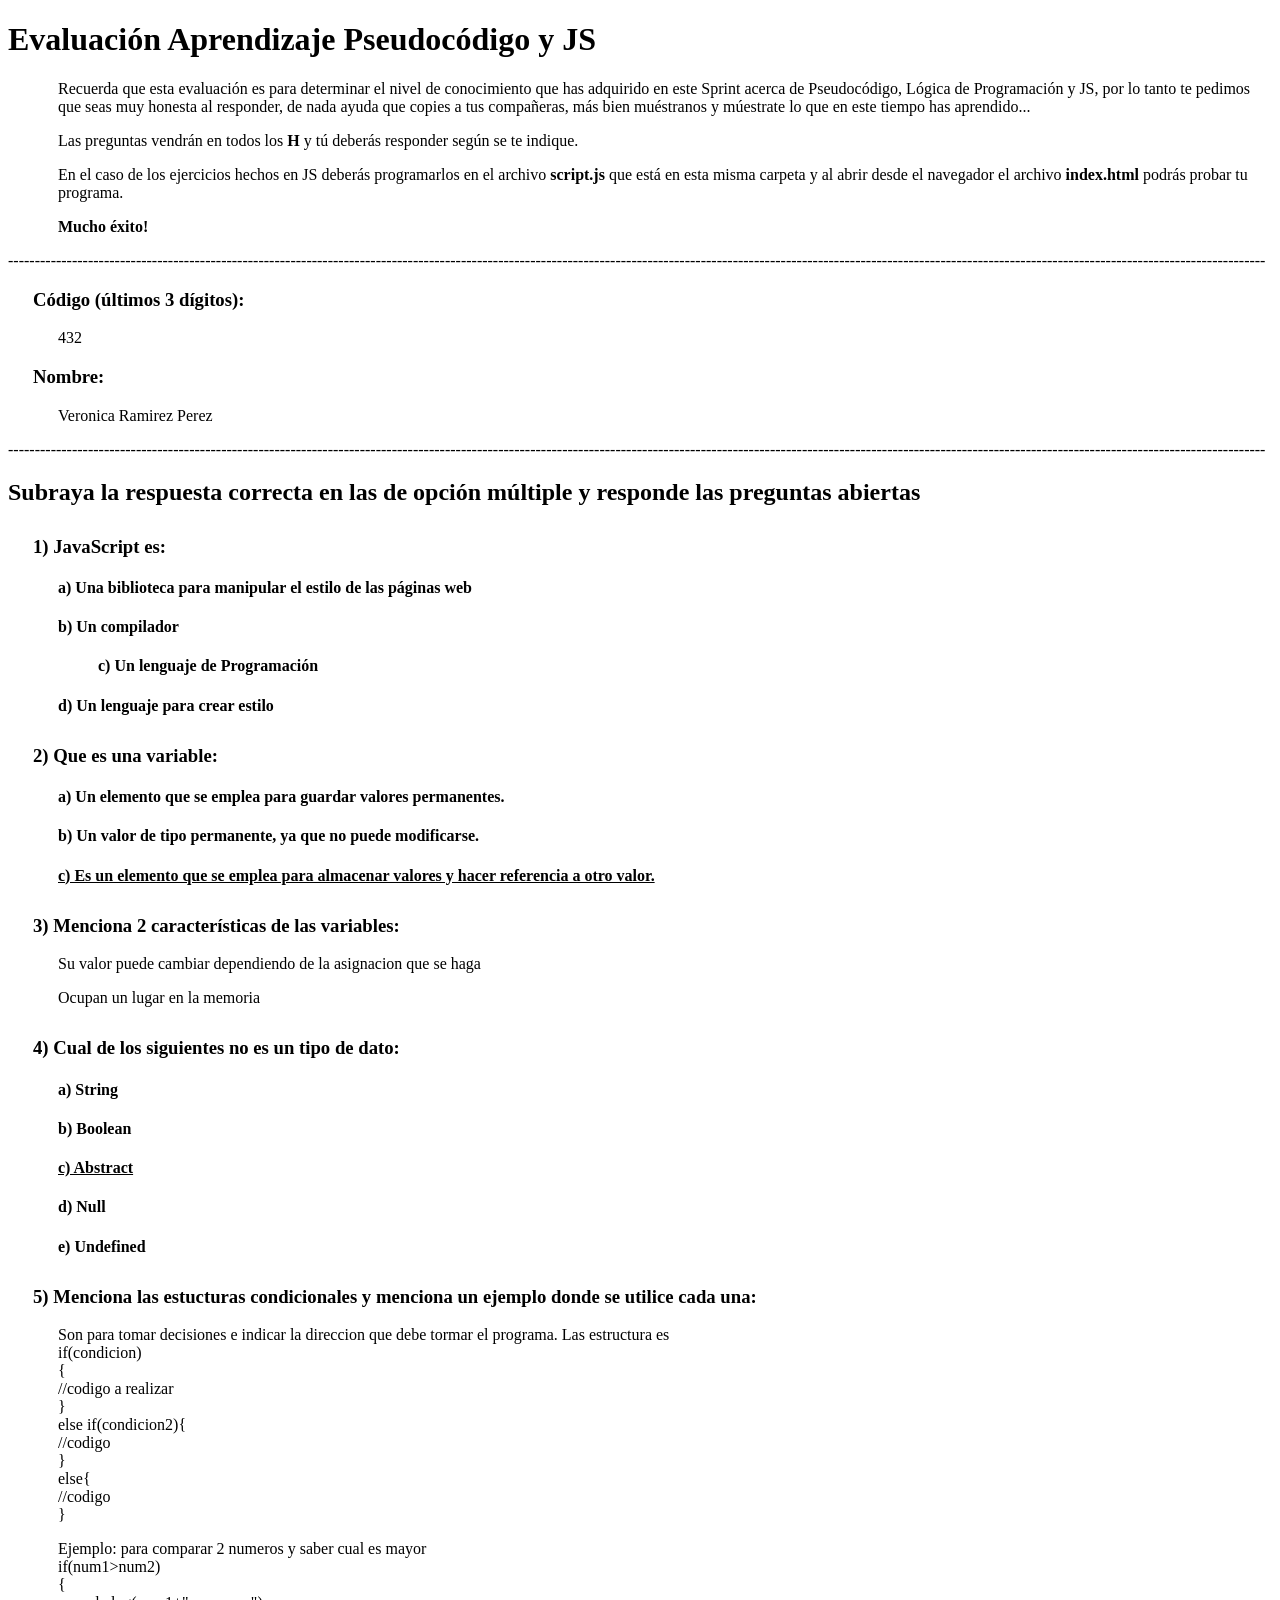
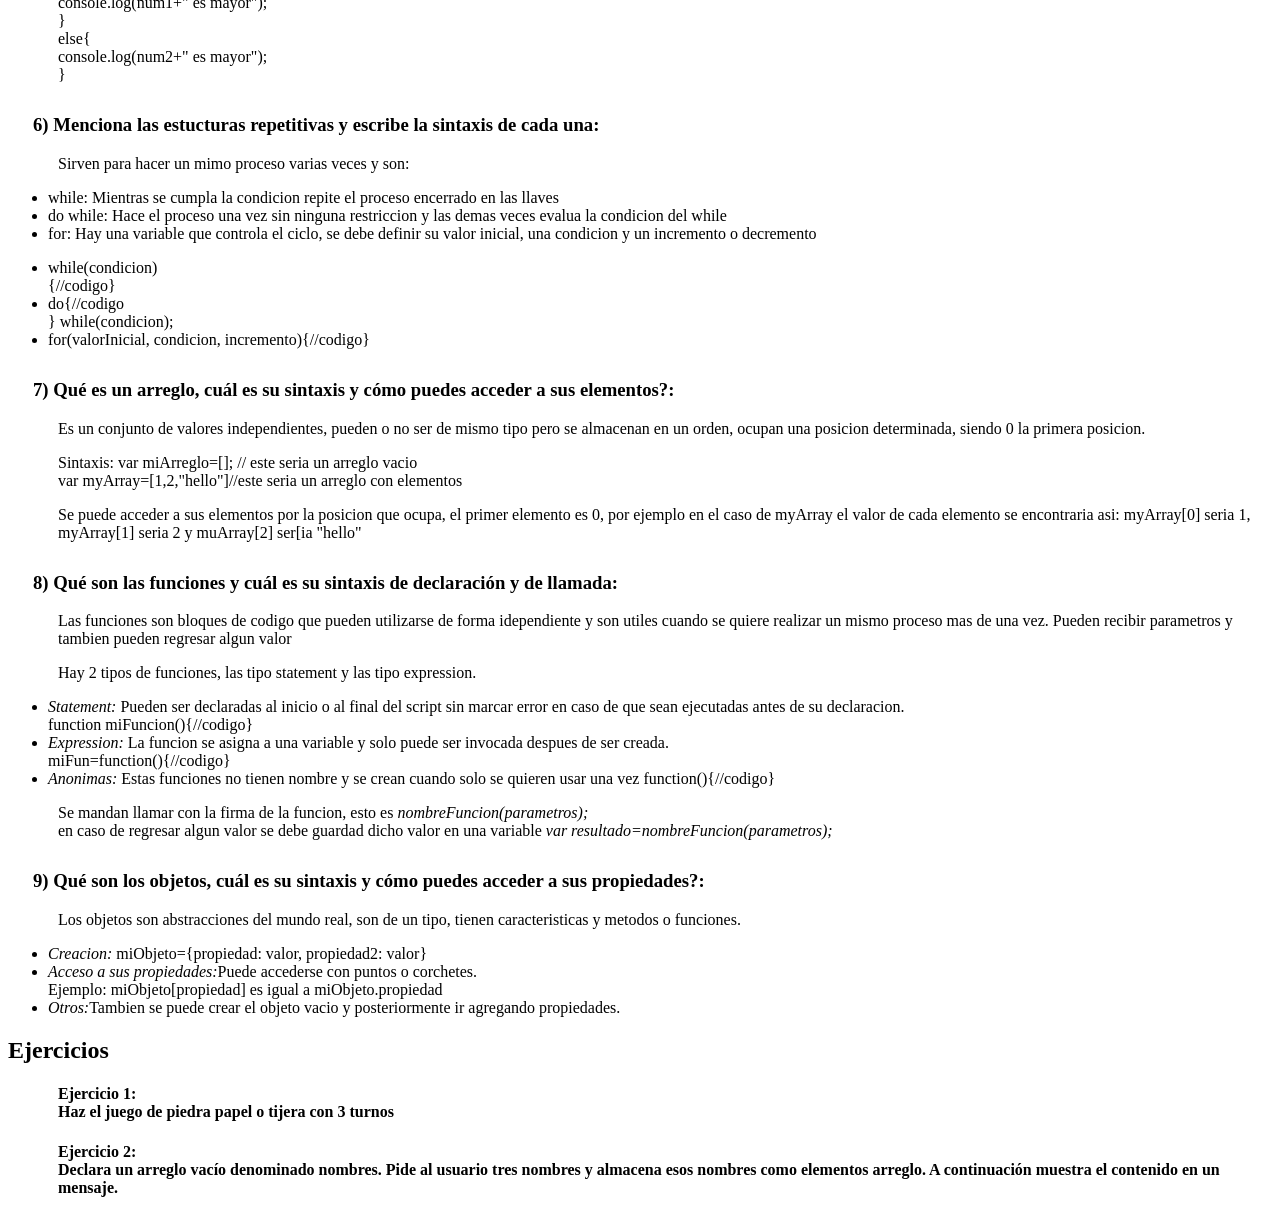
<file: index.html>
<!DOCTYPE html>
<html lang="es" >
  <head>
    <meta charset="utf-8">
    <meta http-equiv="X-UA-Compatible" content="IE=edge">
    <link rel="stylesheet" type="text/css" href="style.css">
    <title>Evaluación G3</title>
  </head>
  <body >
	<header>
		<h1>Evaluación Aprendizaje Pseudocódigo y JS</h1>
		<p>Recuerda que esta evaluación es para determinar el nivel de conocimiento que has adquirido en este Sprint acerca de Pseudocódigo, Lógica de Programación y JS, por lo tanto te pedimos que seas muy honesta al responder, de nada ayuda que copies a tus compañeras, más bien muéstranos y múestrate lo que en este tiempo has aprendido...</p>
		<p>Las preguntas vendrán en todos los <b>H</b> y tú deberás responder según se te indique.</p>
		<p>En el caso de los ejercicios hechos en JS deberás programarlos en el archivo <b>script.js</b> que está en esta misma carpeta y al abrir desde el navegador el archivo <b>index.html</b> podrás probar tu programa.</p>
		<p><b>Mucho éxito!</b></p>
	</header>
[base64]
	<section id="datos">
		<h3>Código (últimos 3 dígitos):</h3>
		<p>432</p>

		<h3>Nombre:</h3>
		<p>Veronica Ramirez Perez</p>
	</section>
[base64]
	<section id="preguntas">
		<h2>Subraya la respuesta correcta en las de opción múltiple y responde las preguntas abiertas</h2>

		<h3>1) JavaScript es:</h3>
			<h4>a) Una biblioteca para manipular el estilo de las páginas web</h4>
			<h4>b) Un compilador</h4>
			<ul><h4>c) Un lenguaje de Programación</h4></ul>
			<h4>d) Un lenguaje para crear estilo</h4>

		<h3>2) Que es una variable:</h3>
			<h4>a) Un elemento que se emplea para guardar valores permanentes.</h4>
			<h4>b) Un valor de tipo permanente, ya que no puede modificarse.</h4>
			<u><h4>c) Es un elemento que se emplea para almacenar valores y hacer referencia a otro valor.</h4></u>

		<h3>3) Menciona 2 características de las variables:</h3>
			<p>Su valor puede cambiar dependiendo de la asignacion que se haga</p>
			<p>Ocupan un lugar en la memoria</p>

		<h3>4) Cual de los siguientes no es un tipo de dato:</h3>
			<h4>a) String</h4>
			<h4>b) Boolean</h4>
			<h4><u>c) Abstract</u></h4>
			<h4>d) Null</h4>
			<h4>e) Undefined</h4>

		<h3>5) Menciona las estucturas condicionales y menciona un ejemplo donde se utilice cada una:</h3>
			<p>Son para tomar decisiones e indicar la direccion que debe tormar el programa. Las estructura es<br>
			   if(condicion)<br>{<br>//codigo a realizar<br>}<br>else if(condicion2){<br>//codigo<br>}<br>else{<br>//codigo<br>}
			 </p>
			<p>Ejemplo: para comparar 2 numeros y saber cual es mayor<br>
			   if(num1>num2)<br>{<br>console.log(num1+" es mayor");<br>}<br>else{<br>console.log(num2+" es mayor");<br>}</p>
			</p>

		<h3>6) Menciona las estucturas repetitivas y escribe la sintaxis de cada una:</h3>
			<p>Sirven para hacer un mimo proceso varias veces y son: 
                <ul>
                <li>while: Mientras se cumpla la condicion repite el proceso encerrado en las llaves</li>
                <li>do while: Hace el proceso una vez sin ninguna restriccion y las demas veces evalua la condicion del while</li>
                <li>for: Hay una variable que controla el ciclo, se debe definir su valor inicial, una condicion y un incremento o decremento</li>
                </ul>
            </p>
			<p>
                <ul>
                    <li>while(condicion)<br>{//codigo}</li>
                    <li>do{//codigo <br>} while(condicion);</li>
                    <li>for(valorInicial, condicion, incremento){//codigo}</li>
                </ul>
			</p>

		<h3>7) Qué es un arreglo, cuál es su sintaxis y cómo puedes acceder a sus elementos?:</h3>
			<p>Es un conjunto de valores independientes, pueden o no ser de mismo tipo pero se almacenan en un orden, ocupan una posicion determinada, siendo 0 la primera posicion.</p>
			<p>Sintaxis: var miArreglo=[]; // este seria un arreglo vacio <br> 
			    var myArray=[1,2,"hello"]//este seria un arreglo con elementos</p>
			<p>Se puede acceder a sus elementos por la posicion que ocupa, el primer elemento es 0, por ejemplo en el caso de myArray el valor de cada elemento se encontraria asi: myArray[0] seria 1, myArray[1] seria 2 y muArray[2] ser[ia "hello"</p>

		<h3>8) Qué son las funciones y cuál es su sintaxis de declaración y de llamada:</h3>
			<p>Las funciones son bloques de codigo que pueden utilizarse de forma idependiente y son utiles cuando se quiere realizar un mismo proceso mas de una vez. Pueden recibir parametros y tambien pueden regresar algun valor</p>
			<p>Hay 2 tipos de funciones, las tipo statement y las tipo expression. <br>
			   <ul>
			       <li><i>Statement:</i> Pueden ser declaradas al inicio o al final del script sin marcar error en caso de que sean ejecutadas antes de su declaracion.</li> function miFuncion(){//codigo}
			       <li><i>Expression:</i> La funcion se asigna a una variable y solo puede ser invocada despues de ser creada.</li>miFun=function(){//codigo}
			       <li><i>Anonimas:</i> Estas funciones no tienen nombre y se crean cuando solo se quieren usar una vez function(){//codigo}</li>
			     </ul>
			 </p>
			<p>
			    Se mandan llamar con la firma de la funcion, esto es <i> nombreFuncion(parametros);</i><br>en caso de regresar algun valor se debe guardad dicho valor en una variable <i> var resultado=nombreFuncion(parametros);</i>
			</p>

		<h3>9) Qué son los objetos, cuál es su sintaxis y cómo puedes acceder a sus propiedades?:</h3>
			<p>Los objetos son abstracciones del mundo real, son de un tipo, tienen caracteristicas y metodos o funciones.</p>
			<p>
                <ul>
			        <li><i>Creacion:</i> miObjeto={propiedad: valor, propiedad2: valor}</li>
			        <li><i>Acceso a sus propiedades:</i>Puede accederse con puntos o corchetes. <br>Ejemplo: miObjeto[propiedad] es igual a miObjeto.propiedad</li>
			        <li><i>Otros:</i>Tambien se puede crear el objeto vacio y posteriormente ir agregando propiedades.</li>
			    </ul>
			 </p>
	</section>
	<section>
		<h2>Ejercicios</h2>

		<h4>Ejercicio 1: <br>Haz el juego de piedra papel o tijera con 3 turnos</h4>
		<h4>Ejercicio 2: <br>Declara un arreglo vacío denominado nombres. Pide al usuario tres nombres y almacena esos nombres como elementos arreglo. A continuación muestra el contenido en un mensaje.</h4>
	</section>
    <script src="ejercicio1.js"></script>
  </body>
</html>
</file>
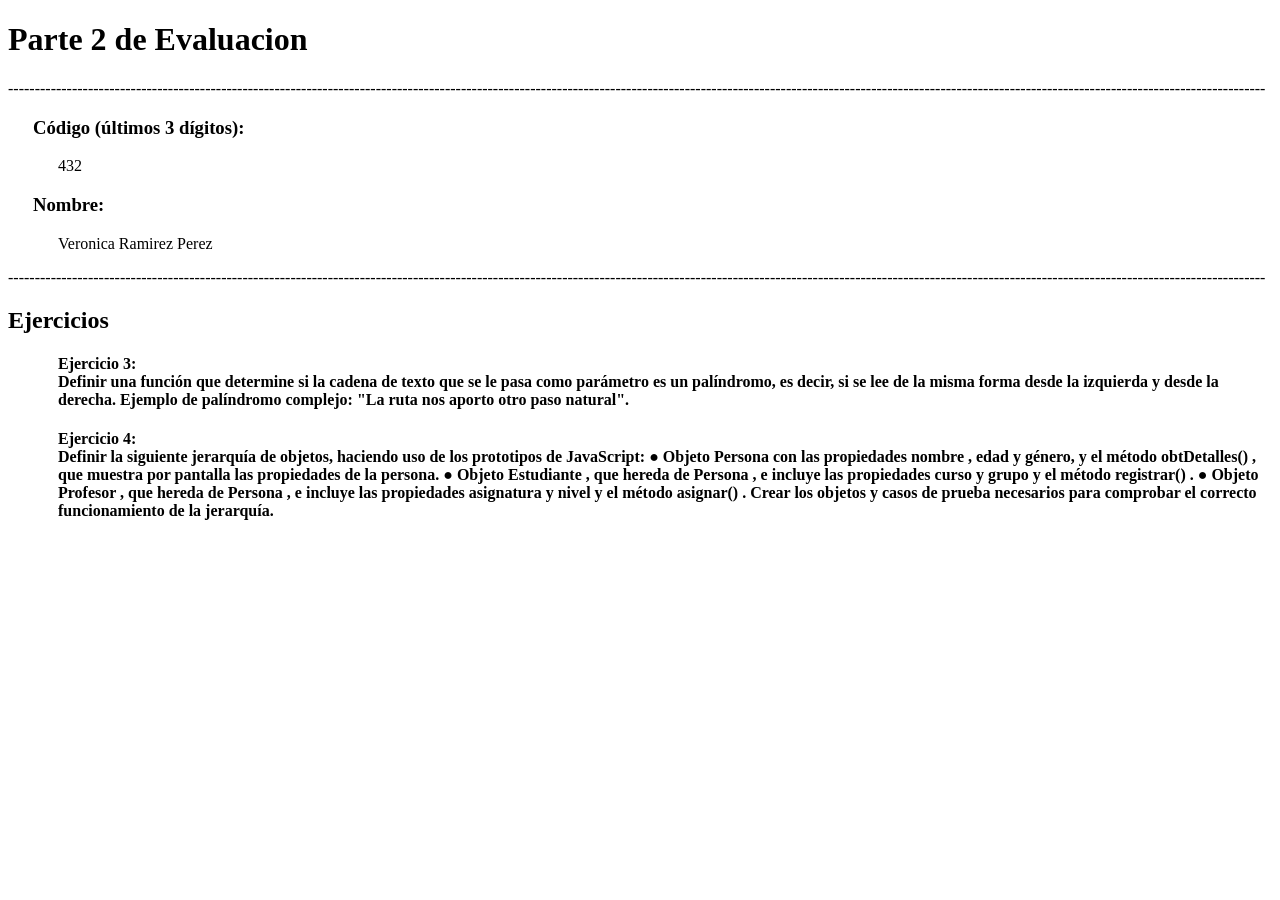
<file: parte2/index.html>
<!DOCTYPE html>
<html lang="es" >
  <head>
    <meta charset="utf-8">
    <meta http-equiv="X-UA-Compatible" content="IE=edge">
    <link rel="stylesheet" type="text/css" href="style.css">
    <title>Evaluación G3</title>
  </head>
  <body >
	<header>
		<h1>Parte 2 de Evaluacion</h1>
	</header>
[base64]
	<section id="datos">
		<h3>Código (últimos 3 dígitos):</h3>
		<p>432</p>

		<h3>Nombre:</h3>
		<p>Veronica Ramirez Perez</p>
	</section>
[base64]
	<section>
		<h2>Ejercicios</h2>
		<h4>Ejercicio 3: <br>
Definir una función que determine si la cadena de texto que se le pasa
como parámetro es un palíndromo, es decir, si se lee de la misma forma
desde la izquierda y desde la derecha. Ejemplo de palíndromo complejo:
"La ruta nos aporto otro paso natural".</h4>
		<h4>Ejercicio 4: <br>
		Definir la siguiente jerarquía de objetos, haciendo uso de los prototipos de
JavaScript:
● Objeto Persona con las propiedades nombre , edad y género, y el
método obtDetalles() , que muestra por pantalla las propiedades
de la persona.
● Objeto Estudiante , que hereda de Persona , e incluye las
propiedades curso y grupo y el método registrar() .
● Objeto Profesor , que hereda de Persona , e incluye las
propiedades asignatura y nivel y el método asignar() .
Crear los objetos y casos de prueba necesarios para comprobar el
correcto funcionamiento de la jerarquía.</h4>
	</section>
    <script src="ejercicio4.js"></script>
  </body>
</html>
</file>
<file: style.css>
h4{
	margin-left: 50px;
}

h3{
	margin-left: 25px;
}

#preguntas>h3{
	margin-top: 30px;
}

p{
	margin-left: 50px;
}
</file>
<file: parte2/style.css>
h4{
	margin-left: 50px;
}

h3{
	margin-left: 25px;
}

#preguntas>h3{
	margin-top: 30px;
}

p{
	margin-left: 50px;
}
</file>
